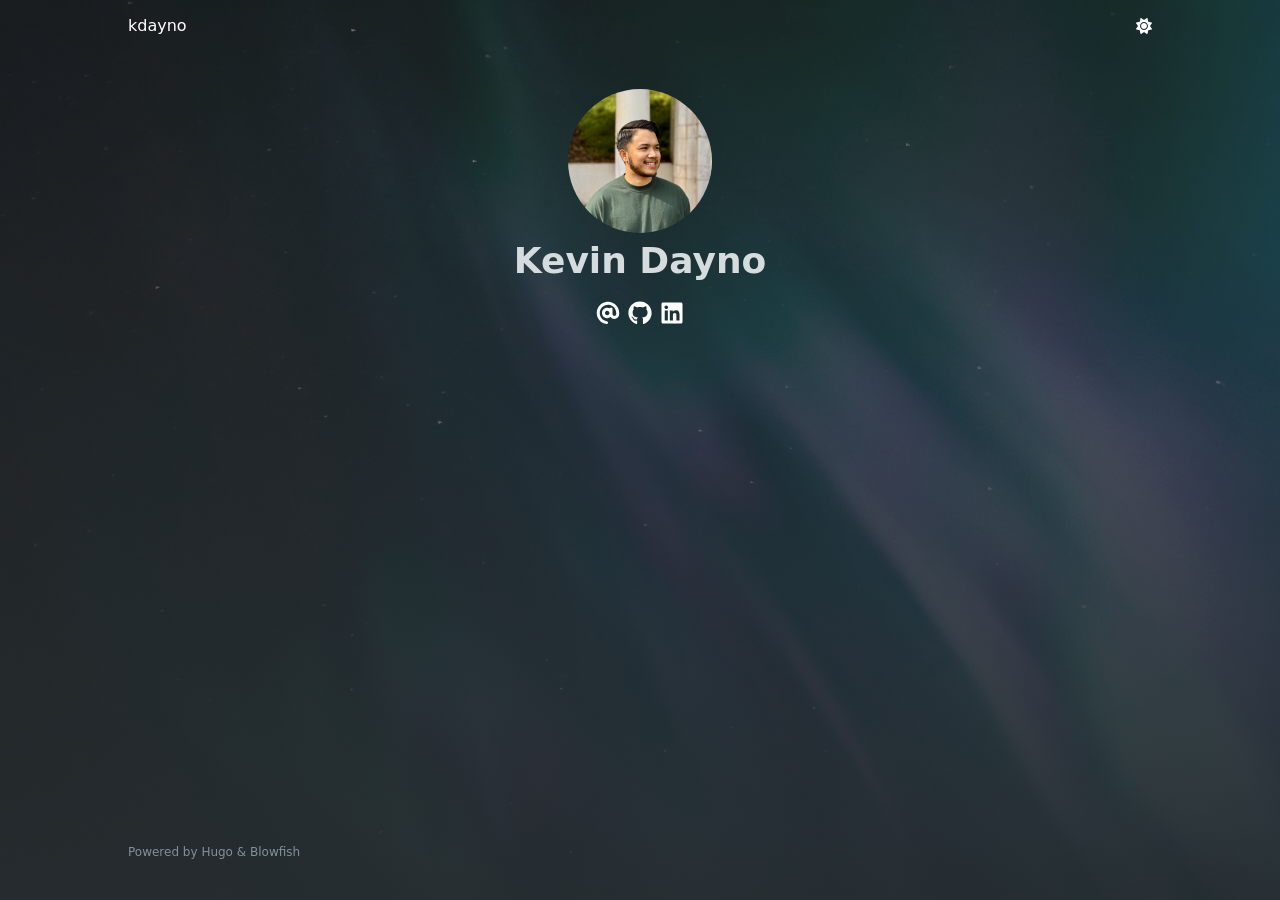
<file: index.html>
<!doctype html><html lang=en dir=ltr class=scroll-smooth data-default-appearance=dark data-auto-appearance=true><head><meta name=generator content="Hugo 0.163.3"><meta charset=utf-8><meta http-equiv=content-language content="en"><meta name=viewport content="width=device-width,initial-scale=1"><meta http-equiv=X-UA-Compatible content="ie=edge"><title>kdayno</title><meta name=title content="kdayno"><meta name=description content="Kevin Dayno Personal Website"><link rel=canonical href=https://kdayno.com/><link rel=alternate type=application/rss+xml href=/index.xml title=kdayno><link rel=alternate type=application/json href=/index.json title=kdayno><link type=text/css rel=stylesheet href=/css/main.bundle.min.2fd73404e363ac362f1f3d28c0da696bf8d9411f54709a9a55d8816efeaa9468c5d5eff997ad2a2edd613f16f4d0c40cbbe045ed72d00324d0f9133e04152b85.css integrity="sha512-L9c0BONjrDYvHz0owNppa/jZQR9UcJqaVdiBbv6qlGjF1e/5l60qLt1hPxb00MQMu+BF7XLQAyTQ+RM+BBUrhQ=="><script type=text/javascript src=/js/appearance.min.516a16745bea5a9bd011138d254cc0fd3973cd55ce6e15f3dec763e7c7c2c7448f8fe7b54cca811cb821b0c7e12cd161caace1dd794ac3d34d40937cbcc9ee12.js integrity="sha512-UWoWdFvqWpvQERONJUzA/TlzzVXObhXz3sdj58fCx0SPj+e1TMqBHLghsMfhLNFhyqzh3XlKw9NNQJN8vMnuEg=="></script><script defer type=text/javascript id=script-bundle src=/js/main.bundle.min.f4c22c5467aa03715b755bf98f91aaaf93363e11bac212a88b1e0416545b485e21b71cb888f231474efce6dfba36dab4e85ecadf71d9f01a15738fb634bf4331.js integrity="sha512-9MIsVGeqA3FbdVv5j5Gqr5M2PhG6whKoix4EFlRbSF4htxy4iPIxR0785t+6Ntq06F7K33HZ8BoVc4+2NL9DMQ==" data-copy=Copy data-copied=Copied></script><script src=/lib/zoom/zoom.min.f592a181a15d2a5b042daa7f746c3721acf9063f8b6acd175d989129865a37d400ae0e85b640f9ad42cd98d1f8ad30931718cf8811abdcc5fcb264400d1a2b0c.js integrity="sha512-9ZKhgaFdKlsELap/dGw3Iaz5Bj+Las0XXZiRKYZaN9QArg6FtkD5rULNmNH4rTCTFxjPiBGr3MX8smRADRorDA=="></script><link rel=apple-touch-icon sizes=180x180 href=/apple-touch-icon.png><link rel=icon type=image/png sizes=32x32 href=/favicon-32x32.png><link rel=icon type=image/png sizes=16x16 href=/favicon-16x16.png><link rel=manifest href=/site.webmanifest><meta property="og:url" content="https://kdayno.com/"><meta property="og:site_name" content="kdayno"><meta property="og:title" content="kdayno"><meta property="og:description" content="Kevin Dayno Personal Website"><meta property="og:locale" content="en"><meta property="og:type" content="website"><meta name=twitter:card content="summary"><meta name=twitter:title content="kdayno"><meta name=twitter:description content="Kevin Dayno Personal Website"><script type=application/ld+json>{"@context":"https://schema.org","@type":"WebSite","@id":"https:\/\/kdayno.com\/","name":"kdayno","description":"Kevin Dayno Personal Website","inLanguage":"en","url":"https:\/\/kdayno.com\/","publisher":{"@type":"Person","name":"Kevin Dayno"}}</script><meta name=author content="Kevin Dayno"><link href=https://github.com/kdayno rel=me><link href=http://www.linkedin.com/in/kdayno rel=me><script src=/lib/jquery/jquery.slim.min.b0dca576e87d7eaa5850ae4e61759c065786cdb6489d68fcc82240539eebd5da522bdb4fda085ffd245808c8fe2acb2516408eb774ef26b5f6015fc6737c0ea8.js integrity="sha512-sNylduh9fqpYUK5OYXWcBleGzbZInWj8yCJAU57r1dpSK9tP2ghf/SRYCMj+KsslFkCOt3TvJrX2AV/Gc3wOqA=="></script><meta name=theme-color></head><body class="flex flex-col h-screen px-6 m-auto text-lg leading-7 max-w-7xl bg-neutral text-neutral-900 dark:bg-neutral-800 dark:text-neutral sm:px-14 md:px-24 lg:px-32 scrollbar-thin scrollbar-track-neutral-200 scrollbar-thumb-neutral-400 dark:scrollbar-track-neutral-800 dark:scrollbar-thumb-neutral-600"><div id=the-top class="absolute flex self-center"><a class="px-3 py-1 text-sm -translate-y-8 rounded-b-lg bg-primary-200 focus:translate-y-0 dark:bg-neutral-600" href=#main-content><span class="font-bold text-primary-600 ltr:pr-2 rtl:pl-2 dark:text-primary-400">&darr;</span>Skip to main content</a></div><div class="main-menu flex items-center justify-between px-4 py-6 sm:px-6 md:justify-start gap-x-3 padding-main-menu"><div class="flex flex-1 items-center justify-between"><nav class="flex space-x-3"><a href=/ class="text-base font-medium text-gray-500 hover:text-gray-900">kdayno</a></nav><nav class="hidden md:flex items-center gap-x-5 md:ml-12 h-12"><div class="flex items-center"><button id=appearance-switcher aria-label="Dark mode switcher" type=button class="text-base hover:text-primary-600 dark:hover:text-primary-400"><div class="flex items-center justify-center dark:hidden"><span class="relative block icon"><svg viewBox="0 0 512 512"><path fill="currentColor" d="M32 256C32 132.2 132.3 32 255.8 32c11.36.0 29.7 1.668 40.9 3.746 9.616 1.777 11.75 14.63 3.279 19.44C245 86.5 211.2 144.6 211.2 207.8c0 109.7 99.71 193 208.3 172.3 9.561-1.805 16.28 9.324 10.11 16.95C387.9 448.6 324.8 480 255.8 480 132.1 480 32 379.6 32 256z"/></svg></span></div><div class="items-center justify-center hidden dark:flex"><span class="relative block icon"><svg viewBox="0 0 512 512"><path fill="currentColor" d="M256 159.1c-53.02.0-95.1 42.98-95.1 95.1s41.2 96.9 95.1 96.9 95.1-42.98 95.1-95.1S309 159.1 256 159.1zM509.3 347l-63.2-91.9 63.15-91.01c6.332-9.125 1.104-21.74-9.826-23.72l-109-19.7-19.7-109c-1.975-10.93-14.59-16.16-23.72-9.824L256 65.89 164.1 2.736c-9.125-6.332-21.74-1.107-23.72 9.824L121.6 121.6 12.56 141.3C1.633 143.2-3.596 155.9 2.736 164.1L65.89 256 2.74 347.01c-6.332 9.125-1.105 21.74 9.824 23.72l109 19.7 19.7 109c1.975 10.93 14.59 16.16 23.72 9.824L256 446.1l91.01 63.15c9.127 6.334 21.75 1.107 23.72-9.822l19.7-109 109-19.7C510.4 368.8 515.6 356.1 509.3 347zM256 383.1c-70.69.0-127.1-57.31-127.1-127.1.0-70.69 57.31-127.1 127.1-127.1S383.1 186.2 383.1 256c0 70.7-56.4 127.1-127.1 127.1z"/></svg></span></div></button></div></nav><div class="flex md:hidden items-center gap-x-5 md:ml-12 h-12"><span></span>
<button id=appearance-switcher-mobile aria-label="Dark mode switcher" type=button class="text-base hover:text-primary-600 dark:hover:text-primary-400 ltr:mr-1 rtl:ml-1"><div class="flex items-center justify-center dark:hidden"><span class="relative block icon"><svg viewBox="0 0 512 512"><path fill="currentColor" d="M32 256C32 132.2 132.3 32 255.8 32c11.36.0 29.7 1.668 40.9 3.746 9.616 1.777 11.75 14.63 3.279 19.44C245 86.5 211.2 144.6 211.2 207.8c0 109.7 99.71 193 208.3 172.3 9.561-1.805 16.28 9.324 10.11 16.95C387.9 448.6 324.8 480 255.8 480 132.1 480 32 379.6 32 256z"/></svg></span></div><div class="items-center justify-center hidden dark:flex"><span class="relative block icon"><svg viewBox="0 0 512 512"><path fill="currentColor" d="M256 159.1c-53.02.0-95.1 42.98-95.1 95.1s41.2 96.9 95.1 96.9 95.1-42.98 95.1-95.1S309 159.1 256 159.1zM509.3 347l-63.2-91.9 63.15-91.01c6.332-9.125 1.104-21.74-9.826-23.72l-109-19.7-19.7-109c-1.975-10.93-14.59-16.16-23.72-9.824L256 65.89 164.1 2.736c-9.125-6.332-21.74-1.107-23.72 9.824L121.6 121.6 12.56 141.3C1.633 143.2-3.596 155.9 2.736 164.1L65.89 256 2.74 347.01c-6.332 9.125-1.105 21.74 9.824 23.72l109 19.7 19.7 109c1.975 10.93 14.59 16.16 23.72 9.824L256 446.1l91.01 63.15c9.127 6.334 21.75 1.107 23.72-9.822l19.7-109 109-19.7C510.4 368.8 515.6 356.1 509.3 347zM256 383.1c-70.69.0-127.1-57.31-127.1-127.1.0-70.69 57.31-127.1 127.1-127.1S383.1 186.2 383.1 256c0 70.7-56.4 127.1-127.1 127.1z"/></svg></span></div></button></div></div><div class="-my-2 md:hidden"><label id=menu-button class=block></div></label></div></div><div class="relative flex flex-col grow"><main id=main-content class=grow><article class="max-w-full prose dark:prose-invert"><div class=relative><div class="absolute inset-x-0 bottom-0 h-1/2 bg-gray-100"></div><div class="mx-auto max-w-7xl p-0"><div class="relative sm:overflow-hidden"><div class="fixed inset-x-0 top-0 z-index-[-10]"><img class="w-full h-[1000px] object-cover m-0 nozoom margin-0" src=/northern-lights.webp role=presentation><div class="absolute inset-0 h-[1000px] bg-gradient-to-t from-neutral dark:from-neutral-800 to-transparent mix-blend-normal"></div><div class="opacity-60 absolute inset-0 h-[1000px] bg-gradient-to-t from-neutral dark:from-neutral-800 to-neutral-100 dark:to-neutral-800 mix-blend-normal"></div></div><div class="relative px-1 py-1 flex flex-col items-center justify-center text-center"><img class="mb-2 rounded-full h-36 w-36" width=144 height=144 alt="Kevin Dayno" src=/kev-headshot_hu_9836090ddacea5f6.jpeg><h1 class="mb-2 text-4xl font-extrabold text-neutral-800 dark:text-neutral-200">Kevin Dayno</h1><div class="mt-3 mb-10 text-2xl"><div class="flex flex-wrap"><a class="px-1 hover:text-primary-400 text-primary-800 dark:text-primary-200" href=mailto:kdayno.contact@gmail.com target=_blank aria-label=Email rel="me noopener noreferrer"><span class="relative block icon"><svg viewBox="0 0 512 512"><path fill="currentColor" d="M207.8 20.73c-93.45 18.32-168.7 93.66-187 187.1-27.64 140.9 68.65 266.2 199.1 285.1 19.01 2.888 36.17-12.26 36.17-31.49l1e-4-.6631c0-15.74-11.44-28.88-26.84-31.24-84.35-12.98-149.2-86.13-149.2-174.2.0-102.9 88.61-185.5 193.4-175.4 91.54 8.869 158.6 91.25 158.6 183.2v16.16c0 22.09-17.94 40.05-40 40.05s-40.01-17.96-40.01-40.05v-120.1c0-8.847-7.161-16.02-16.01-16.02l-31.98.0036c-7.299.0-13.2 4.992-15.12 11.68-24.85-12.15-54.24-16.38-86.06-5.106-38.75 13.73-68.12 48.91-73.72 89.64-9.483 69.01 43.81 128 110.9 128 26.44.0 50.43-9.544 69.59-24.88 24 31.3 65.23 48.69 109.4 37.49C465.2 369.3 496 324.1 495.1 277.2V256.3c0-149.2-133.9-265.632-287.3-235.57zM239.1 304.3c-26.47.0-48-21.56-48-48.05s21.53-48.05 48-48.05 48 21.56 48 48.05-20.6 48.05-48 48.05z"/></svg>
</span></a><a class="px-1 hover:text-primary-400 text-primary-800 dark:text-primary-200" href=https://github.com/kdayno target=_blank aria-label=Github rel="me noopener noreferrer"><span class="relative block icon"><svg viewBox="0 0 496 512"><path fill="currentColor" d="M165.9 397.4c0 2-2.3 3.6-5.2 3.6-3.3.3-5.6-1.3-5.6-3.6.0-2 2.3-3.6 5.2-3.6 3-.3 5.6 1.3 5.6 3.6zm-31.1-4.5c-.7 2 1.3 4.3 4.3 4.9 2.6 1 5.6.0 6.2-2s-1.3-4.3-4.3-5.2c-2.6-.7-5.5.3-6.2 2.3zm44.2-1.7c-2.9.7-4.9 2.6-4.6 4.9.3 2 2.9 3.3 5.9 2.6 2.9-.7 4.9-2.6 4.6-4.6-.3-1.9-3-3.2-5.9-2.9zM244.8 8C106.1 8 0 113.3.0 252c0 110.9 69.8 205.8 169.5 239.2 12.8 2.3 17.3-5.6 17.3-12.1.0-6.2-.3-40.4-.3-61.4.0.0-70 15-84.7-29.8.0.0-11.4-29.1-27.8-36.6.0.0-22.9-15.7 1.6-15.4.0.0 24.9 2 38.6 25.8 21.9 38.6 58.6 27.5 72.9 20.9 2.3-16 8.8-27.1 16-33.7-55.9-6.2-112.3-14.3-112.3-110.5.0-27.5 7.6-41.3 23.6-58.9-2.6-6.5-11.1-33.3 2.6-67.9 20.9-6.5 69 27 69 27 20-5.6 41.5-8.5 62.8-8.5s42.8 2.9 62.8 8.5c0 0 48.1-33.6 69-27 13.7 34.7 5.2 61.4 2.6 67.9 16 17.7 25.8 31.5 25.8 58.9.0 96.5-58.9 104.2-114.8 110.5 9.2 7.9 17 22.9 17 46.4.0 33.7-.3 75.4-.3 83.6.0 6.5 4.6 14.4 17.3 12.1C428.2 457.8 496 362.9 496 252 496 113.3 383.5 8 244.8 8zM97.2 352.9c-1.3 1-1 3.3.7 5.2 1.6 1.6 3.9 2.3 5.2 1 1.3-1 1-3.3-.7-5.2-1.6-1.6-3.9-2.3-5.2-1zm-10.8-8.1c-.7 1.3.3 2.9 2.3 3.9 1.6 1 3.6.7 4.3-.7.7-1.3-.3-2.9-2.3-3.9-2-.6-3.6-.3-4.3.7zm32.4 35.6c-1.6 1.3-1 4.3 1.3 6.2 2.3 2.3 5.2 2.6 6.5 1 1.3-1.3.7-4.3-1.3-6.2-2.2-2.3-5.2-2.6-6.5-1zm-11.4-14.7c-1.6 1-1.6 3.6.0 5.9 1.6 2.3 4.3 3.3 5.6 2.3 1.6-1.3 1.6-3.9.0-6.2-1.4-2.3-4-3.3-5.6-2z"/></svg>
</span></a><a class="px-1 hover:text-primary-400 text-primary-800 dark:text-primary-200" href=http://www.linkedin.com/in/kdayno target=_blank aria-label=Linkedin rel="me noopener noreferrer"><span class="relative block icon"><svg viewBox="0 0 448 512"><path fill="currentColor" d="M416 32H31.9C14.3 32 0 46.5.0 64.3v383.4C0 465.5 14.3 480 31.9 480H416c17.6.0 32-14.5 32-32.3V64.3c0-17.8-14.4-32.3-32-32.3zM135.4 416H69V202.2h66.5V416zm-33.2-243c-21.3.0-38.5-17.3-38.5-38.5S80.9 96 102.2 96c21.2.0 38.5 17.3 38.5 38.5.0 21.3-17.2 38.5-38.5 38.5zm282.1 243h-66.4V312c0-24.8-.5-56.7-34.5-56.7-34.6.0-39.9 27-39.9 54.9V416h-66.4V202.2h63.7v29.2h.9c8.9-16.8 30.6-34.5 62.9-34.5 67.2.0 79.7 44.3 79.7 101.9V416z"/></svg></span></a></div></div><section class="prose dark:prose-invert"></section></div></div></div></div></article><section></section></main><footer id=site-footer class="py-10 print:hidden"><div class="flex items-center justify-between"><p class="text-xs text-neutral-500 dark:text-neutral-400">Powered by <a class="hover:underline hover:decoration-primary-400 hover:text-primary-500" href=https://gohugo.io/ target=_blank rel="noopener noreferrer">Hugo</a> & <a class="hover:underline hover:decoration-primary-400 hover:text-primary-500" href=https://blowfish.page/ target=_blank rel="noopener noreferrer">Blowfish</a></p></div><script>mediumZoom(document.querySelectorAll("img:not(.nozoom)"),{margin:24,background:"rgba(0,0,0,0.5)",scrollOffset:0})</script><script type=text/javascript src=/js/process.min.ee03488f19c93c2efb199e2e3014ea5f3cb2ce7d45154adb3399a158cac27ca52831db249ede5bb602700ef87eb02434139de0858af1818ab0fb4182472204a4.js integrity="sha512-7gNIjxnJPC77GZ4uMBTqXzyyzn1FFUrbM5mhWMrCfKUoMdsknt5btgJwDvh+sCQ0E53ghYrxgYqw+0GCRyIEpA=="></script></footer></div></body></html>
</file>
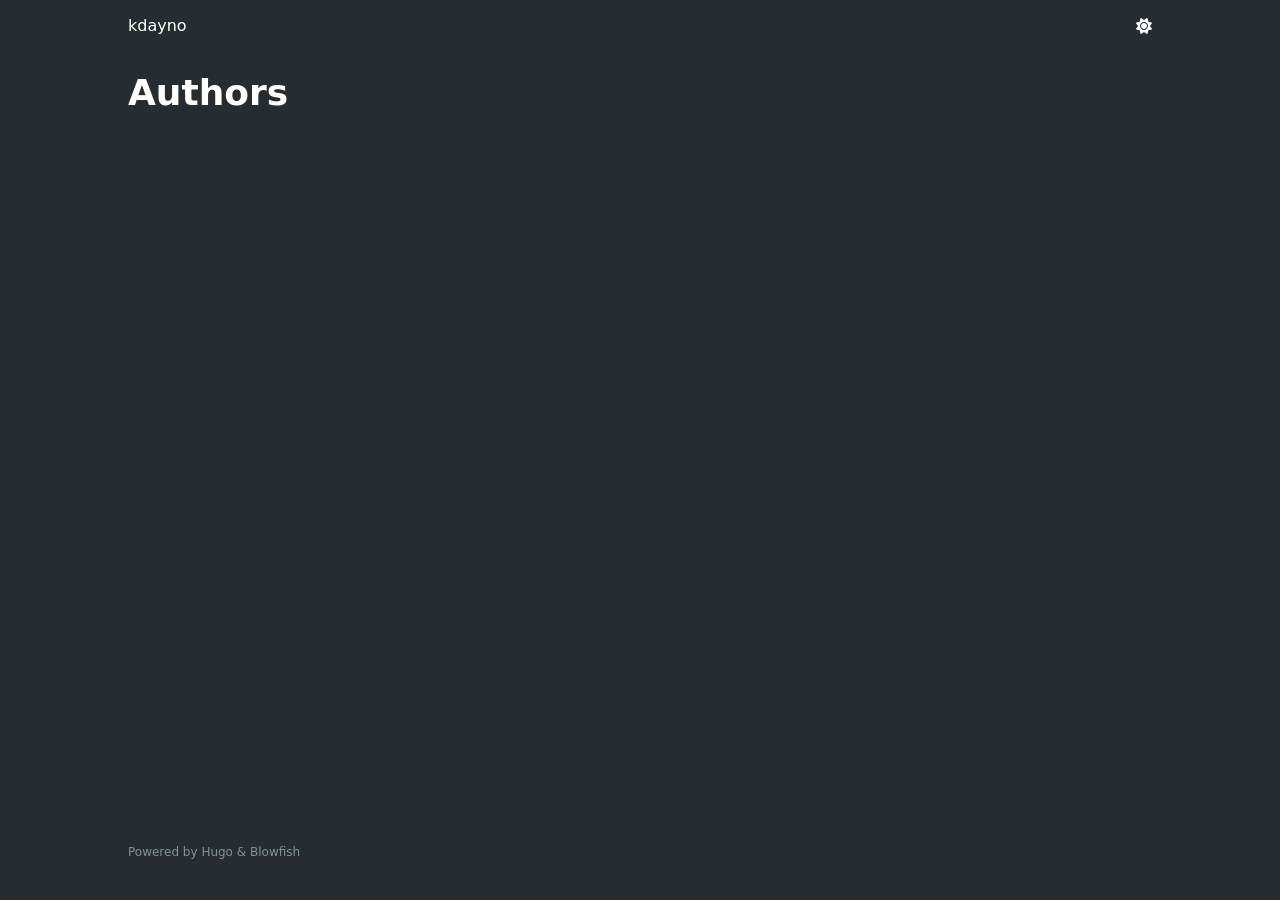
<file: authors/index.html>
<!doctype html><html lang=en dir=ltr class=scroll-smooth data-default-appearance=dark data-auto-appearance=true><head><meta charset=utf-8><meta http-equiv=content-language content="en"><meta name=viewport content="width=device-width,initial-scale=1"><meta http-equiv=X-UA-Compatible content="ie=edge"><title>Authors &#183; kdayno</title><meta name=title content="Authors &#183; kdayno"><meta name=description content="Kevin Dayno Personal Website"><link rel=canonical href=https://kdayno.com/authors/><link rel=alternate type=application/rss+xml href=/authors/index.xml title=kdayno><link type=text/css rel=stylesheet href=/css/main.bundle.min.2fd73404e363ac362f1f3d28c0da696bf8d9411f54709a9a55d8816efeaa9468c5d5eff997ad2a2edd613f16f4d0c40cbbe045ed72d00324d0f9133e04152b85.css integrity="sha512-L9c0BONjrDYvHz0owNppa/jZQR9UcJqaVdiBbv6qlGjF1e/5l60qLt1hPxb00MQMu+BF7XLQAyTQ+RM+BBUrhQ=="><script type=text/javascript src=/js/appearance.min.516a16745bea5a9bd011138d254cc0fd3973cd55ce6e15f3dec763e7c7c2c7448f8fe7b54cca811cb821b0c7e12cd161caace1dd794ac3d34d40937cbcc9ee12.js integrity="sha512-UWoWdFvqWpvQERONJUzA/TlzzVXObhXz3sdj58fCx0SPj+e1TMqBHLghsMfhLNFhyqzh3XlKw9NNQJN8vMnuEg=="></script><script defer type=text/javascript id=script-bundle src=/js/main.bundle.min.f4c22c5467aa03715b755bf98f91aaaf93363e11bac212a88b1e0416545b485e21b71cb888f231474efce6dfba36dab4e85ecadf71d9f01a15738fb634bf4331.js integrity="sha512-9MIsVGeqA3FbdVv5j5Gqr5M2PhG6whKoix4EFlRbSF4htxy4iPIxR0785t+6Ntq06F7K33HZ8BoVc4+2NL9DMQ==" data-copy=Copy data-copied=Copied></script><script src=/lib/zoom/zoom.min.f592a181a15d2a5b042daa7f746c3721acf9063f8b6acd175d989129865a37d400ae0e85b640f9ad42cd98d1f8ad30931718cf8811abdcc5fcb264400d1a2b0c.js integrity="sha512-9ZKhgaFdKlsELap/dGw3Iaz5Bj+Las0XXZiRKYZaN9QArg6FtkD5rULNmNH4rTCTFxjPiBGr3MX8smRADRorDA=="></script><link rel=apple-touch-icon sizes=180x180 href=/apple-touch-icon.png><link rel=icon type=image/png sizes=32x32 href=/favicon-32x32.png><link rel=icon type=image/png sizes=16x16 href=/favicon-16x16.png><link rel=manifest href=/site.webmanifest><meta property="og:url" content="https://kdayno.com/authors/"><meta property="og:site_name" content="kdayno"><meta property="og:title" content="Authors"><meta property="og:description" content="Kevin Dayno Personal Website"><meta property="og:locale" content="en"><meta property="og:type" content="website"><meta name=twitter:card content="summary"><meta name=twitter:title content="Authors"><meta name=twitter:description content="Kevin Dayno Personal Website"><meta name=author content="Kevin Dayno"><link href=https://github.com/kdayno rel=me><link href=http://www.linkedin.com/in/kdayno rel=me><script src=/lib/jquery/jquery.slim.min.b0dca576e87d7eaa5850ae4e61759c065786cdb6489d68fcc82240539eebd5da522bdb4fda085ffd245808c8fe2acb2516408eb774ef26b5f6015fc6737c0ea8.js integrity="sha512-sNylduh9fqpYUK5OYXWcBleGzbZInWj8yCJAU57r1dpSK9tP2ghf/SRYCMj+KsslFkCOt3TvJrX2AV/Gc3wOqA=="></script><meta name=theme-color></head><body class="flex flex-col h-screen px-6 m-auto text-lg leading-7 max-w-7xl bg-neutral text-neutral-900 dark:bg-neutral-800 dark:text-neutral sm:px-14 md:px-24 lg:px-32 scrollbar-thin scrollbar-track-neutral-200 scrollbar-thumb-neutral-400 dark:scrollbar-track-neutral-800 dark:scrollbar-thumb-neutral-600"><div id=the-top class="absolute flex self-center"><a class="px-3 py-1 text-sm -translate-y-8 rounded-b-lg bg-primary-200 focus:translate-y-0 dark:bg-neutral-600" href=#main-content><span class="font-bold text-primary-600 ltr:pr-2 rtl:pl-2 dark:text-primary-400">&darr;</span>Skip to main content</a></div><div class="main-menu flex items-center justify-between px-4 py-6 sm:px-6 md:justify-start gap-x-3 padding-main-menu"><div class="flex flex-1 items-center justify-between"><nav class="flex space-x-3"><a href=/ class="text-base font-medium text-gray-500 hover:text-gray-900">kdayno</a></nav><nav class="hidden md:flex items-center gap-x-5 md:ml-12 h-12"><div class="flex items-center"><button id=appearance-switcher aria-label="Dark mode switcher" type=button class="text-base hover:text-primary-600 dark:hover:text-primary-400"><div class="flex items-center justify-center dark:hidden"><span class="relative block icon"><svg viewBox="0 0 512 512"><path fill="currentColor" d="M32 256C32 132.2 132.3 32 255.8 32c11.36.0 29.7 1.668 40.9 3.746 9.616 1.777 11.75 14.63 3.279 19.44C245 86.5 211.2 144.6 211.2 207.8c0 109.7 99.71 193 208.3 172.3 9.561-1.805 16.28 9.324 10.11 16.95C387.9 448.6 324.8 480 255.8 480 132.1 480 32 379.6 32 256z"/></svg></span></div><div class="items-center justify-center hidden dark:flex"><span class="relative block icon"><svg viewBox="0 0 512 512"><path fill="currentColor" d="M256 159.1c-53.02.0-95.1 42.98-95.1 95.1s41.2 96.9 95.1 96.9 95.1-42.98 95.1-95.1S309 159.1 256 159.1zM509.3 347l-63.2-91.9 63.15-91.01c6.332-9.125 1.104-21.74-9.826-23.72l-109-19.7-19.7-109c-1.975-10.93-14.59-16.16-23.72-9.824L256 65.89 164.1 2.736c-9.125-6.332-21.74-1.107-23.72 9.824L121.6 121.6 12.56 141.3C1.633 143.2-3.596 155.9 2.736 164.1L65.89 256 2.74 347.01c-6.332 9.125-1.105 21.74 9.824 23.72l109 19.7 19.7 109c1.975 10.93 14.59 16.16 23.72 9.824L256 446.1l91.01 63.15c9.127 6.334 21.75 1.107 23.72-9.822l19.7-109 109-19.7C510.4 368.8 515.6 356.1 509.3 347zM256 383.1c-70.69.0-127.1-57.31-127.1-127.1.0-70.69 57.31-127.1 127.1-127.1S383.1 186.2 383.1 256c0 70.7-56.4 127.1-127.1 127.1z"/></svg></span></div></button></div></nav><div class="flex md:hidden items-center gap-x-5 md:ml-12 h-12"><span></span>
<button id=appearance-switcher-mobile aria-label="Dark mode switcher" type=button class="text-base hover:text-primary-600 dark:hover:text-primary-400 ltr:mr-1 rtl:ml-1"><div class="flex items-center justify-center dark:hidden"><span class="relative block icon"><svg viewBox="0 0 512 512"><path fill="currentColor" d="M32 256C32 132.2 132.3 32 255.8 32c11.36.0 29.7 1.668 40.9 3.746 9.616 1.777 11.75 14.63 3.279 19.44C245 86.5 211.2 144.6 211.2 207.8c0 109.7 99.71 193 208.3 172.3 9.561-1.805 16.28 9.324 10.11 16.95C387.9 448.6 324.8 480 255.8 480 132.1 480 32 379.6 32 256z"/></svg></span></div><div class="items-center justify-center hidden dark:flex"><span class="relative block icon"><svg viewBox="0 0 512 512"><path fill="currentColor" d="M256 159.1c-53.02.0-95.1 42.98-95.1 95.1s41.2 96.9 95.1 96.9 95.1-42.98 95.1-95.1S309 159.1 256 159.1zM509.3 347l-63.2-91.9 63.15-91.01c6.332-9.125 1.104-21.74-9.826-23.72l-109-19.7-19.7-109c-1.975-10.93-14.59-16.16-23.72-9.824L256 65.89 164.1 2.736c-9.125-6.332-21.74-1.107-23.72 9.824L121.6 121.6 12.56 141.3C1.633 143.2-3.596 155.9 2.736 164.1L65.89 256 2.74 347.01c-6.332 9.125-1.105 21.74 9.824 23.72l109 19.7 19.7 109c1.975 10.93 14.59 16.16 23.72 9.824L256 446.1l91.01 63.15c9.127 6.334 21.75 1.107 23.72-9.822l19.7-109 109-19.7C510.4 368.8 515.6 356.1 509.3 347zM256 383.1c-70.69.0-127.1-57.31-127.1-127.1.0-70.69 57.31-127.1 127.1-127.1S383.1 186.2 383.1 256c0 70.7-56.4 127.1-127.1 127.1z"/></svg></span></div></button></div></div><div class="-my-2 md:hidden"><label id=menu-button class=block></div></label></div></div><div class="relative flex flex-col grow"><main id=main-content class=grow><header><h1 class="mt-5 text-4xl font-extrabold text-neutral-900 dark:text-neutral">Authors</h1><div class="mt-1 mb-2 text-base text-neutral-500 dark:text-neutral-400 print:hidden"><div class="flex flex-row flex-wrap items-center"></div></div></header><section class="flex flex-wrap max-w-prose -mx-2 overflow-hidden"></section></main><footer id=site-footer class="py-10 print:hidden"><div class="flex items-center justify-between"><p class="text-xs text-neutral-500 dark:text-neutral-400">Powered by <a class="hover:underline hover:decoration-primary-400 hover:text-primary-500" href=https://gohugo.io/ target=_blank rel="noopener noreferrer">Hugo</a> & <a class="hover:underline hover:decoration-primary-400 hover:text-primary-500" href=https://blowfish.page/ target=_blank rel="noopener noreferrer">Blowfish</a></p></div><script>mediumZoom(document.querySelectorAll("img:not(.nozoom)"),{margin:24,background:"rgba(0,0,0,0.5)",scrollOffset:0})</script><script type=text/javascript src=/js/process.min.ee03488f19c93c2efb199e2e3014ea5f3cb2ce7d45154adb3399a158cac27ca52831db249ede5bb602700ef87eb02434139de0858af1818ab0fb4182472204a4.js integrity="sha512-7gNIjxnJPC77GZ4uMBTqXzyyzn1FFUrbM5mhWMrCfKUoMdsknt5btgJwDvh+sCQ0E53ghYrxgYqw+0GCRyIEpA=="></script></footer></div></body></html>
</file>
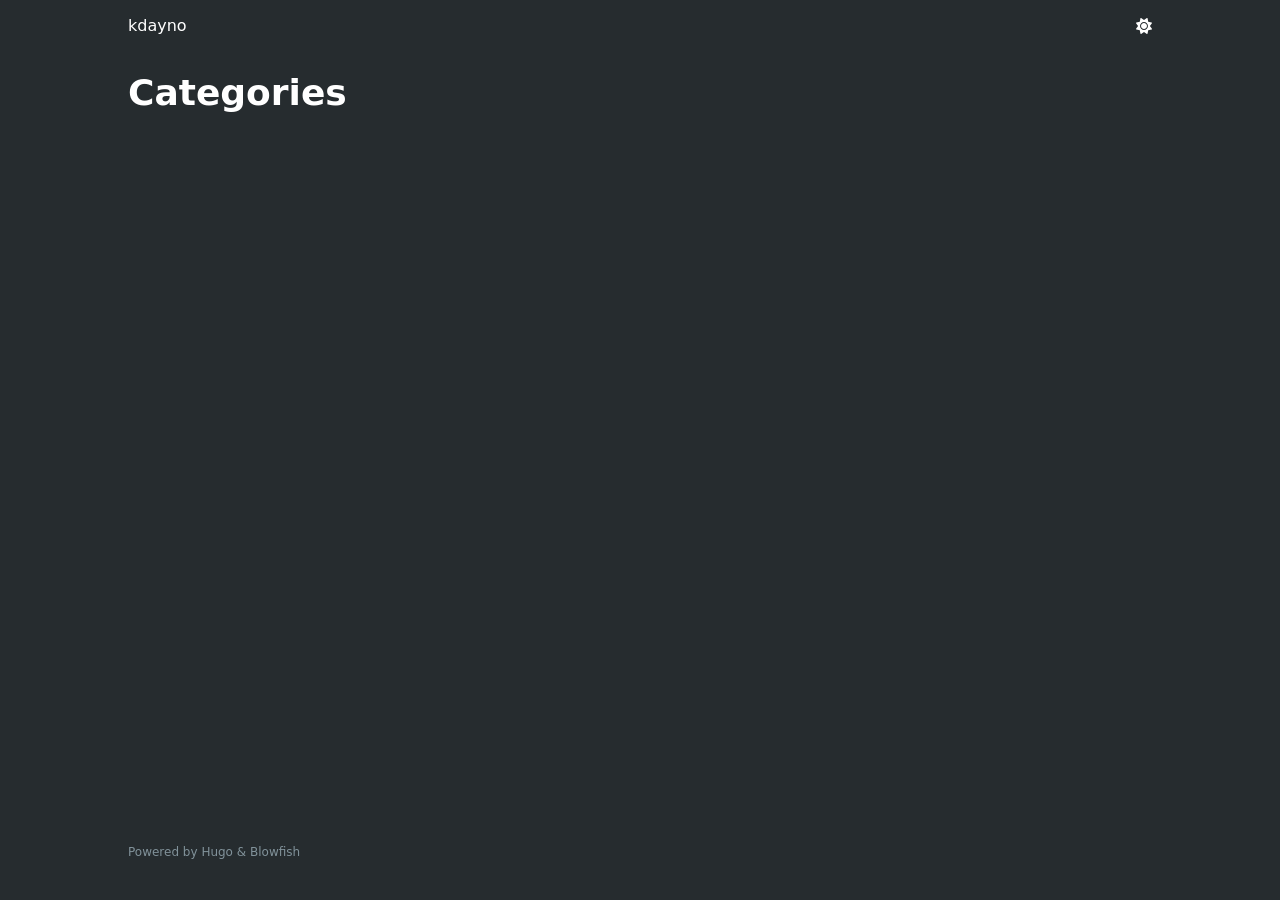
<file: categories/index.html>
<!doctype html><html lang=en dir=ltr class=scroll-smooth data-default-appearance=dark data-auto-appearance=true><head><meta charset=utf-8><meta http-equiv=content-language content="en"><meta name=viewport content="width=device-width,initial-scale=1"><meta http-equiv=X-UA-Compatible content="ie=edge"><title>Categories &#183; kdayno</title><meta name=title content="Categories &#183; kdayno"><meta name=description content="Kevin Dayno Personal Website"><link rel=canonical href=https://kdayno.com/categories/><link rel=alternate type=application/rss+xml href=/categories/index.xml title=kdayno><link type=text/css rel=stylesheet href=/css/main.bundle.min.2fd73404e363ac362f1f3d28c0da696bf8d9411f54709a9a55d8816efeaa9468c5d5eff997ad2a2edd613f16f4d0c40cbbe045ed72d00324d0f9133e04152b85.css integrity="sha512-L9c0BONjrDYvHz0owNppa/jZQR9UcJqaVdiBbv6qlGjF1e/5l60qLt1hPxb00MQMu+BF7XLQAyTQ+RM+BBUrhQ=="><script type=text/javascript src=/js/appearance.min.516a16745bea5a9bd011138d254cc0fd3973cd55ce6e15f3dec763e7c7c2c7448f8fe7b54cca811cb821b0c7e12cd161caace1dd794ac3d34d40937cbcc9ee12.js integrity="sha512-UWoWdFvqWpvQERONJUzA/TlzzVXObhXz3sdj58fCx0SPj+e1TMqBHLghsMfhLNFhyqzh3XlKw9NNQJN8vMnuEg=="></script><script defer type=text/javascript id=script-bundle src=/js/main.bundle.min.f4c22c5467aa03715b755bf98f91aaaf93363e11bac212a88b1e0416545b485e21b71cb888f231474efce6dfba36dab4e85ecadf71d9f01a15738fb634bf4331.js integrity="sha512-9MIsVGeqA3FbdVv5j5Gqr5M2PhG6whKoix4EFlRbSF4htxy4iPIxR0785t+6Ntq06F7K33HZ8BoVc4+2NL9DMQ==" data-copy=Copy data-copied=Copied></script><script src=/lib/zoom/zoom.min.f592a181a15d2a5b042daa7f746c3721acf9063f8b6acd175d989129865a37d400ae0e85b640f9ad42cd98d1f8ad30931718cf8811abdcc5fcb264400d1a2b0c.js integrity="sha512-9ZKhgaFdKlsELap/dGw3Iaz5Bj+Las0XXZiRKYZaN9QArg6FtkD5rULNmNH4rTCTFxjPiBGr3MX8smRADRorDA=="></script><link rel=apple-touch-icon sizes=180x180 href=/apple-touch-icon.png><link rel=icon type=image/png sizes=32x32 href=/favicon-32x32.png><link rel=icon type=image/png sizes=16x16 href=/favicon-16x16.png><link rel=manifest href=/site.webmanifest><meta property="og:url" content="https://kdayno.com/categories/"><meta property="og:site_name" content="kdayno"><meta property="og:title" content="Categories"><meta property="og:description" content="Kevin Dayno Personal Website"><meta property="og:locale" content="en"><meta property="og:type" content="website"><meta name=twitter:card content="summary"><meta name=twitter:title content="Categories"><meta name=twitter:description content="Kevin Dayno Personal Website"><meta name=author content="Kevin Dayno"><link href=https://github.com/kdayno rel=me><link href=http://www.linkedin.com/in/kdayno rel=me><script src=/lib/jquery/jquery.slim.min.b0dca576e87d7eaa5850ae4e61759c065786cdb6489d68fcc82240539eebd5da522bdb4fda085ffd245808c8fe2acb2516408eb774ef26b5f6015fc6737c0ea8.js integrity="sha512-sNylduh9fqpYUK5OYXWcBleGzbZInWj8yCJAU57r1dpSK9tP2ghf/SRYCMj+KsslFkCOt3TvJrX2AV/Gc3wOqA=="></script><meta name=theme-color></head><body class="flex flex-col h-screen px-6 m-auto text-lg leading-7 max-w-7xl bg-neutral text-neutral-900 dark:bg-neutral-800 dark:text-neutral sm:px-14 md:px-24 lg:px-32 scrollbar-thin scrollbar-track-neutral-200 scrollbar-thumb-neutral-400 dark:scrollbar-track-neutral-800 dark:scrollbar-thumb-neutral-600"><div id=the-top class="absolute flex self-center"><a class="px-3 py-1 text-sm -translate-y-8 rounded-b-lg bg-primary-200 focus:translate-y-0 dark:bg-neutral-600" href=#main-content><span class="font-bold text-primary-600 ltr:pr-2 rtl:pl-2 dark:text-primary-400">&darr;</span>Skip to main content</a></div><div class="main-menu flex items-center justify-between px-4 py-6 sm:px-6 md:justify-start gap-x-3 padding-main-menu"><div class="flex flex-1 items-center justify-between"><nav class="flex space-x-3"><a href=/ class="text-base font-medium text-gray-500 hover:text-gray-900">kdayno</a></nav><nav class="hidden md:flex items-center gap-x-5 md:ml-12 h-12"><div class="flex items-center"><button id=appearance-switcher aria-label="Dark mode switcher" type=button class="text-base hover:text-primary-600 dark:hover:text-primary-400"><div class="flex items-center justify-center dark:hidden"><span class="relative block icon"><svg viewBox="0 0 512 512"><path fill="currentColor" d="M32 256C32 132.2 132.3 32 255.8 32c11.36.0 29.7 1.668 40.9 3.746 9.616 1.777 11.75 14.63 3.279 19.44C245 86.5 211.2 144.6 211.2 207.8c0 109.7 99.71 193 208.3 172.3 9.561-1.805 16.28 9.324 10.11 16.95C387.9 448.6 324.8 480 255.8 480 132.1 480 32 379.6 32 256z"/></svg></span></div><div class="items-center justify-center hidden dark:flex"><span class="relative block icon"><svg viewBox="0 0 512 512"><path fill="currentColor" d="M256 159.1c-53.02.0-95.1 42.98-95.1 95.1s41.2 96.9 95.1 96.9 95.1-42.98 95.1-95.1S309 159.1 256 159.1zM509.3 347l-63.2-91.9 63.15-91.01c6.332-9.125 1.104-21.74-9.826-23.72l-109-19.7-19.7-109c-1.975-10.93-14.59-16.16-23.72-9.824L256 65.89 164.1 2.736c-9.125-6.332-21.74-1.107-23.72 9.824L121.6 121.6 12.56 141.3C1.633 143.2-3.596 155.9 2.736 164.1L65.89 256 2.74 347.01c-6.332 9.125-1.105 21.74 9.824 23.72l109 19.7 19.7 109c1.975 10.93 14.59 16.16 23.72 9.824L256 446.1l91.01 63.15c9.127 6.334 21.75 1.107 23.72-9.822l19.7-109 109-19.7C510.4 368.8 515.6 356.1 509.3 347zM256 383.1c-70.69.0-127.1-57.31-127.1-127.1.0-70.69 57.31-127.1 127.1-127.1S383.1 186.2 383.1 256c0 70.7-56.4 127.1-127.1 127.1z"/></svg></span></div></button></div></nav><div class="flex md:hidden items-center gap-x-5 md:ml-12 h-12"><span></span>
<button id=appearance-switcher-mobile aria-label="Dark mode switcher" type=button class="text-base hover:text-primary-600 dark:hover:text-primary-400 ltr:mr-1 rtl:ml-1"><div class="flex items-center justify-center dark:hidden"><span class="relative block icon"><svg viewBox="0 0 512 512"><path fill="currentColor" d="M32 256C32 132.2 132.3 32 255.8 32c11.36.0 29.7 1.668 40.9 3.746 9.616 1.777 11.75 14.63 3.279 19.44C245 86.5 211.2 144.6 211.2 207.8c0 109.7 99.71 193 208.3 172.3 9.561-1.805 16.28 9.324 10.11 16.95C387.9 448.6 324.8 480 255.8 480 132.1 480 32 379.6 32 256z"/></svg></span></div><div class="items-center justify-center hidden dark:flex"><span class="relative block icon"><svg viewBox="0 0 512 512"><path fill="currentColor" d="M256 159.1c-53.02.0-95.1 42.98-95.1 95.1s41.2 96.9 95.1 96.9 95.1-42.98 95.1-95.1S309 159.1 256 159.1zM509.3 347l-63.2-91.9 63.15-91.01c6.332-9.125 1.104-21.74-9.826-23.72l-109-19.7-19.7-109c-1.975-10.93-14.59-16.16-23.72-9.824L256 65.89 164.1 2.736c-9.125-6.332-21.74-1.107-23.72 9.824L121.6 121.6 12.56 141.3C1.633 143.2-3.596 155.9 2.736 164.1L65.89 256 2.74 347.01c-6.332 9.125-1.105 21.74 9.824 23.72l109 19.7 19.7 109c1.975 10.93 14.59 16.16 23.72 9.824L256 446.1l91.01 63.15c9.127 6.334 21.75 1.107 23.72-9.822l19.7-109 109-19.7C510.4 368.8 515.6 356.1 509.3 347zM256 383.1c-70.69.0-127.1-57.31-127.1-127.1.0-70.69 57.31-127.1 127.1-127.1S383.1 186.2 383.1 256c0 70.7-56.4 127.1-127.1 127.1z"/></svg></span></div></button></div></div><div class="-my-2 md:hidden"><label id=menu-button class=block></div></label></div></div><div class="relative flex flex-col grow"><main id=main-content class=grow><header><h1 class="mt-5 text-4xl font-extrabold text-neutral-900 dark:text-neutral">Categories</h1><div class="mt-1 mb-2 text-base text-neutral-500 dark:text-neutral-400 print:hidden"><div class="flex flex-row flex-wrap items-center"></div></div></header><section class="flex flex-wrap max-w-prose -mx-2 overflow-hidden"></section></main><footer id=site-footer class="py-10 print:hidden"><div class="flex items-center justify-between"><p class="text-xs text-neutral-500 dark:text-neutral-400">Powered by <a class="hover:underline hover:decoration-primary-400 hover:text-primary-500" href=https://gohugo.io/ target=_blank rel="noopener noreferrer">Hugo</a> & <a class="hover:underline hover:decoration-primary-400 hover:text-primary-500" href=https://blowfish.page/ target=_blank rel="noopener noreferrer">Blowfish</a></p></div><script>mediumZoom(document.querySelectorAll("img:not(.nozoom)"),{margin:24,background:"rgba(0,0,0,0.5)",scrollOffset:0})</script><script type=text/javascript src=/js/process.min.ee03488f19c93c2efb199e2e3014ea5f3cb2ce7d45154adb3399a158cac27ca52831db249ede5bb602700ef87eb02434139de0858af1818ab0fb4182472204a4.js integrity="sha512-7gNIjxnJPC77GZ4uMBTqXzyyzn1FFUrbM5mhWMrCfKUoMdsknt5btgJwDvh+sCQ0E53ghYrxgYqw+0GCRyIEpA=="></script></footer></div></body></html>
</file>
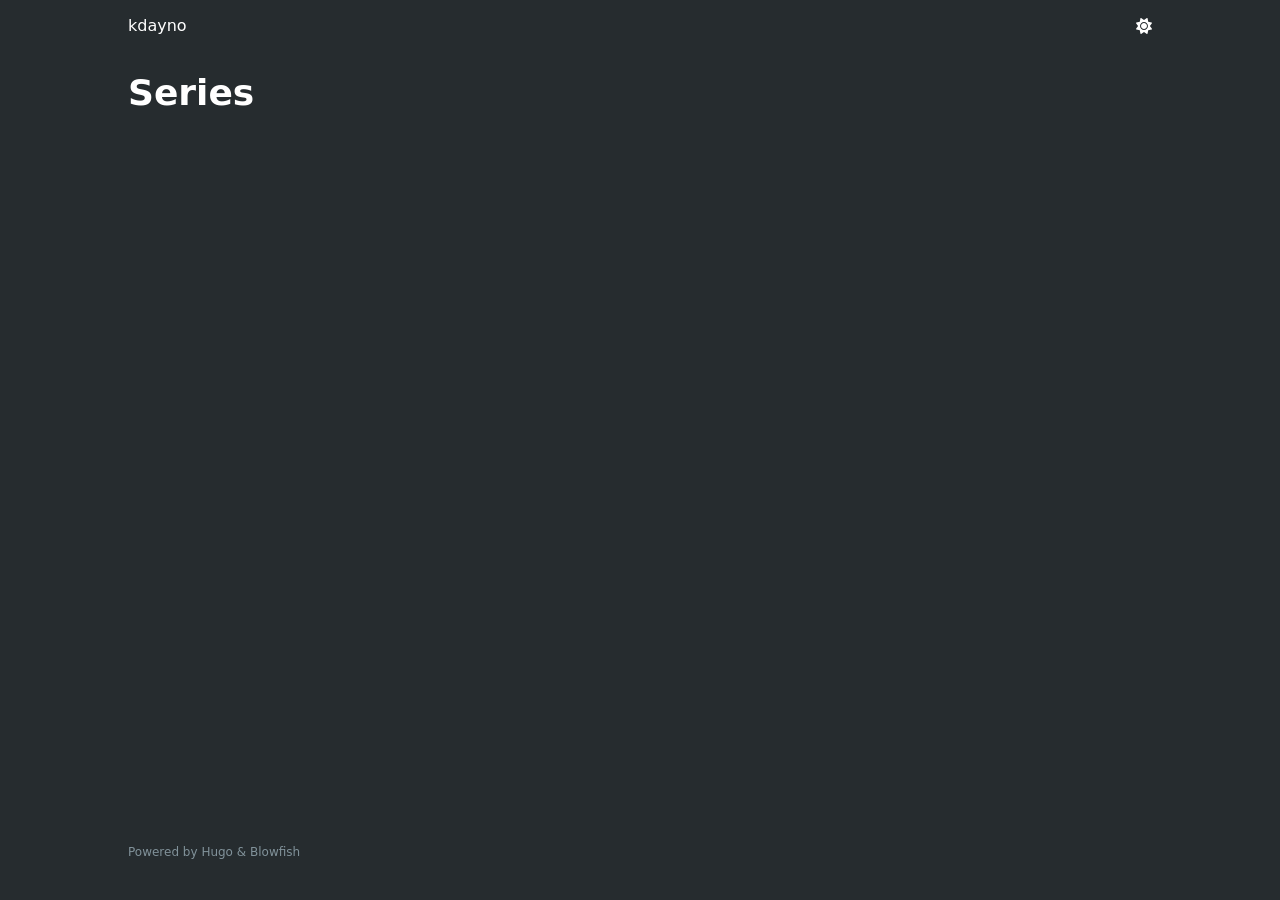
<file: series/index.html>
<!doctype html><html lang=en dir=ltr class=scroll-smooth data-default-appearance=dark data-auto-appearance=true><head><meta charset=utf-8><meta http-equiv=content-language content="en"><meta name=viewport content="width=device-width,initial-scale=1"><meta http-equiv=X-UA-Compatible content="ie=edge"><title>Series &#183; kdayno</title><meta name=title content="Series &#183; kdayno"><meta name=description content="Kevin Dayno Personal Website"><link rel=canonical href=https://kdayno.com/series/><link rel=alternate type=application/rss+xml href=/series/index.xml title=kdayno><link type=text/css rel=stylesheet href=/css/main.bundle.min.2fd73404e363ac362f1f3d28c0da696bf8d9411f54709a9a55d8816efeaa9468c5d5eff997ad2a2edd613f16f4d0c40cbbe045ed72d00324d0f9133e04152b85.css integrity="sha512-L9c0BONjrDYvHz0owNppa/jZQR9UcJqaVdiBbv6qlGjF1e/5l60qLt1hPxb00MQMu+BF7XLQAyTQ+RM+BBUrhQ=="><script type=text/javascript src=/js/appearance.min.516a16745bea5a9bd011138d254cc0fd3973cd55ce6e15f3dec763e7c7c2c7448f8fe7b54cca811cb821b0c7e12cd161caace1dd794ac3d34d40937cbcc9ee12.js integrity="sha512-UWoWdFvqWpvQERONJUzA/TlzzVXObhXz3sdj58fCx0SPj+e1TMqBHLghsMfhLNFhyqzh3XlKw9NNQJN8vMnuEg=="></script><script defer type=text/javascript id=script-bundle src=/js/main.bundle.min.f4c22c5467aa03715b755bf98f91aaaf93363e11bac212a88b1e0416545b485e21b71cb888f231474efce6dfba36dab4e85ecadf71d9f01a15738fb634bf4331.js integrity="sha512-9MIsVGeqA3FbdVv5j5Gqr5M2PhG6whKoix4EFlRbSF4htxy4iPIxR0785t+6Ntq06F7K33HZ8BoVc4+2NL9DMQ==" data-copy=Copy data-copied=Copied></script><script src=/lib/zoom/zoom.min.f592a181a15d2a5b042daa7f746c3721acf9063f8b6acd175d989129865a37d400ae0e85b640f9ad42cd98d1f8ad30931718cf8811abdcc5fcb264400d1a2b0c.js integrity="sha512-9ZKhgaFdKlsELap/dGw3Iaz5Bj+Las0XXZiRKYZaN9QArg6FtkD5rULNmNH4rTCTFxjPiBGr3MX8smRADRorDA=="></script><link rel=apple-touch-icon sizes=180x180 href=/apple-touch-icon.png><link rel=icon type=image/png sizes=32x32 href=/favicon-32x32.png><link rel=icon type=image/png sizes=16x16 href=/favicon-16x16.png><link rel=manifest href=/site.webmanifest><meta property="og:url" content="https://kdayno.com/series/"><meta property="og:site_name" content="kdayno"><meta property="og:title" content="Series"><meta property="og:description" content="Kevin Dayno Personal Website"><meta property="og:locale" content="en"><meta property="og:type" content="website"><meta name=twitter:card content="summary"><meta name=twitter:title content="Series"><meta name=twitter:description content="Kevin Dayno Personal Website"><meta name=author content="Kevin Dayno"><link href=https://github.com/kdayno rel=me><link href=http://www.linkedin.com/in/kdayno rel=me><script src=/lib/jquery/jquery.slim.min.b0dca576e87d7eaa5850ae4e61759c065786cdb6489d68fcc82240539eebd5da522bdb4fda085ffd245808c8fe2acb2516408eb774ef26b5f6015fc6737c0ea8.js integrity="sha512-sNylduh9fqpYUK5OYXWcBleGzbZInWj8yCJAU57r1dpSK9tP2ghf/SRYCMj+KsslFkCOt3TvJrX2AV/Gc3wOqA=="></script><meta name=theme-color></head><body class="flex flex-col h-screen px-6 m-auto text-lg leading-7 max-w-7xl bg-neutral text-neutral-900 dark:bg-neutral-800 dark:text-neutral sm:px-14 md:px-24 lg:px-32 scrollbar-thin scrollbar-track-neutral-200 scrollbar-thumb-neutral-400 dark:scrollbar-track-neutral-800 dark:scrollbar-thumb-neutral-600"><div id=the-top class="absolute flex self-center"><a class="px-3 py-1 text-sm -translate-y-8 rounded-b-lg bg-primary-200 focus:translate-y-0 dark:bg-neutral-600" href=#main-content><span class="font-bold text-primary-600 ltr:pr-2 rtl:pl-2 dark:text-primary-400">&darr;</span>Skip to main content</a></div><div class="main-menu flex items-center justify-between px-4 py-6 sm:px-6 md:justify-start gap-x-3 padding-main-menu"><div class="flex flex-1 items-center justify-between"><nav class="flex space-x-3"><a href=/ class="text-base font-medium text-gray-500 hover:text-gray-900">kdayno</a></nav><nav class="hidden md:flex items-center gap-x-5 md:ml-12 h-12"><div class="flex items-center"><button id=appearance-switcher aria-label="Dark mode switcher" type=button class="text-base hover:text-primary-600 dark:hover:text-primary-400"><div class="flex items-center justify-center dark:hidden"><span class="relative block icon"><svg viewBox="0 0 512 512"><path fill="currentColor" d="M32 256C32 132.2 132.3 32 255.8 32c11.36.0 29.7 1.668 40.9 3.746 9.616 1.777 11.75 14.63 3.279 19.44C245 86.5 211.2 144.6 211.2 207.8c0 109.7 99.71 193 208.3 172.3 9.561-1.805 16.28 9.324 10.11 16.95C387.9 448.6 324.8 480 255.8 480 132.1 480 32 379.6 32 256z"/></svg></span></div><div class="items-center justify-center hidden dark:flex"><span class="relative block icon"><svg viewBox="0 0 512 512"><path fill="currentColor" d="M256 159.1c-53.02.0-95.1 42.98-95.1 95.1s41.2 96.9 95.1 96.9 95.1-42.98 95.1-95.1S309 159.1 256 159.1zM509.3 347l-63.2-91.9 63.15-91.01c6.332-9.125 1.104-21.74-9.826-23.72l-109-19.7-19.7-109c-1.975-10.93-14.59-16.16-23.72-9.824L256 65.89 164.1 2.736c-9.125-6.332-21.74-1.107-23.72 9.824L121.6 121.6 12.56 141.3C1.633 143.2-3.596 155.9 2.736 164.1L65.89 256 2.74 347.01c-6.332 9.125-1.105 21.74 9.824 23.72l109 19.7 19.7 109c1.975 10.93 14.59 16.16 23.72 9.824L256 446.1l91.01 63.15c9.127 6.334 21.75 1.107 23.72-9.822l19.7-109 109-19.7C510.4 368.8 515.6 356.1 509.3 347zM256 383.1c-70.69.0-127.1-57.31-127.1-127.1.0-70.69 57.31-127.1 127.1-127.1S383.1 186.2 383.1 256c0 70.7-56.4 127.1-127.1 127.1z"/></svg></span></div></button></div></nav><div class="flex md:hidden items-center gap-x-5 md:ml-12 h-12"><span></span>
<button id=appearance-switcher-mobile aria-label="Dark mode switcher" type=button class="text-base hover:text-primary-600 dark:hover:text-primary-400 ltr:mr-1 rtl:ml-1"><div class="flex items-center justify-center dark:hidden"><span class="relative block icon"><svg viewBox="0 0 512 512"><path fill="currentColor" d="M32 256C32 132.2 132.3 32 255.8 32c11.36.0 29.7 1.668 40.9 3.746 9.616 1.777 11.75 14.63 3.279 19.44C245 86.5 211.2 144.6 211.2 207.8c0 109.7 99.71 193 208.3 172.3 9.561-1.805 16.28 9.324 10.11 16.95C387.9 448.6 324.8 480 255.8 480 132.1 480 32 379.6 32 256z"/></svg></span></div><div class="items-center justify-center hidden dark:flex"><span class="relative block icon"><svg viewBox="0 0 512 512"><path fill="currentColor" d="M256 159.1c-53.02.0-95.1 42.98-95.1 95.1s41.2 96.9 95.1 96.9 95.1-42.98 95.1-95.1S309 159.1 256 159.1zM509.3 347l-63.2-91.9 63.15-91.01c6.332-9.125 1.104-21.74-9.826-23.72l-109-19.7-19.7-109c-1.975-10.93-14.59-16.16-23.72-9.824L256 65.89 164.1 2.736c-9.125-6.332-21.74-1.107-23.72 9.824L121.6 121.6 12.56 141.3C1.633 143.2-3.596 155.9 2.736 164.1L65.89 256 2.74 347.01c-6.332 9.125-1.105 21.74 9.824 23.72l109 19.7 19.7 109c1.975 10.93 14.59 16.16 23.72 9.824L256 446.1l91.01 63.15c9.127 6.334 21.75 1.107 23.72-9.822l19.7-109 109-19.7C510.4 368.8 515.6 356.1 509.3 347zM256 383.1c-70.69.0-127.1-57.31-127.1-127.1.0-70.69 57.31-127.1 127.1-127.1S383.1 186.2 383.1 256c0 70.7-56.4 127.1-127.1 127.1z"/></svg></span></div></button></div></div><div class="-my-2 md:hidden"><label id=menu-button class=block></div></label></div></div><div class="relative flex flex-col grow"><main id=main-content class=grow><header><h1 class="mt-5 text-4xl font-extrabold text-neutral-900 dark:text-neutral">Series</h1><div class="mt-1 mb-2 text-base text-neutral-500 dark:text-neutral-400 print:hidden"><div class="flex flex-row flex-wrap items-center"></div></div></header><section class="flex flex-wrap max-w-prose -mx-2 overflow-hidden"></section></main><footer id=site-footer class="py-10 print:hidden"><div class="flex items-center justify-between"><p class="text-xs text-neutral-500 dark:text-neutral-400">Powered by <a class="hover:underline hover:decoration-primary-400 hover:text-primary-500" href=https://gohugo.io/ target=_blank rel="noopener noreferrer">Hugo</a> & <a class="hover:underline hover:decoration-primary-400 hover:text-primary-500" href=https://blowfish.page/ target=_blank rel="noopener noreferrer">Blowfish</a></p></div><script>mediumZoom(document.querySelectorAll("img:not(.nozoom)"),{margin:24,background:"rgba(0,0,0,0.5)",scrollOffset:0})</script><script type=text/javascript src=/js/process.min.ee03488f19c93c2efb199e2e3014ea5f3cb2ce7d45154adb3399a158cac27ca52831db249ede5bb602700ef87eb02434139de0858af1818ab0fb4182472204a4.js integrity="sha512-7gNIjxnJPC77GZ4uMBTqXzyyzn1FFUrbM5mhWMrCfKUoMdsknt5btgJwDvh+sCQ0E53ghYrxgYqw+0GCRyIEpA=="></script></footer></div></body></html>
</file>
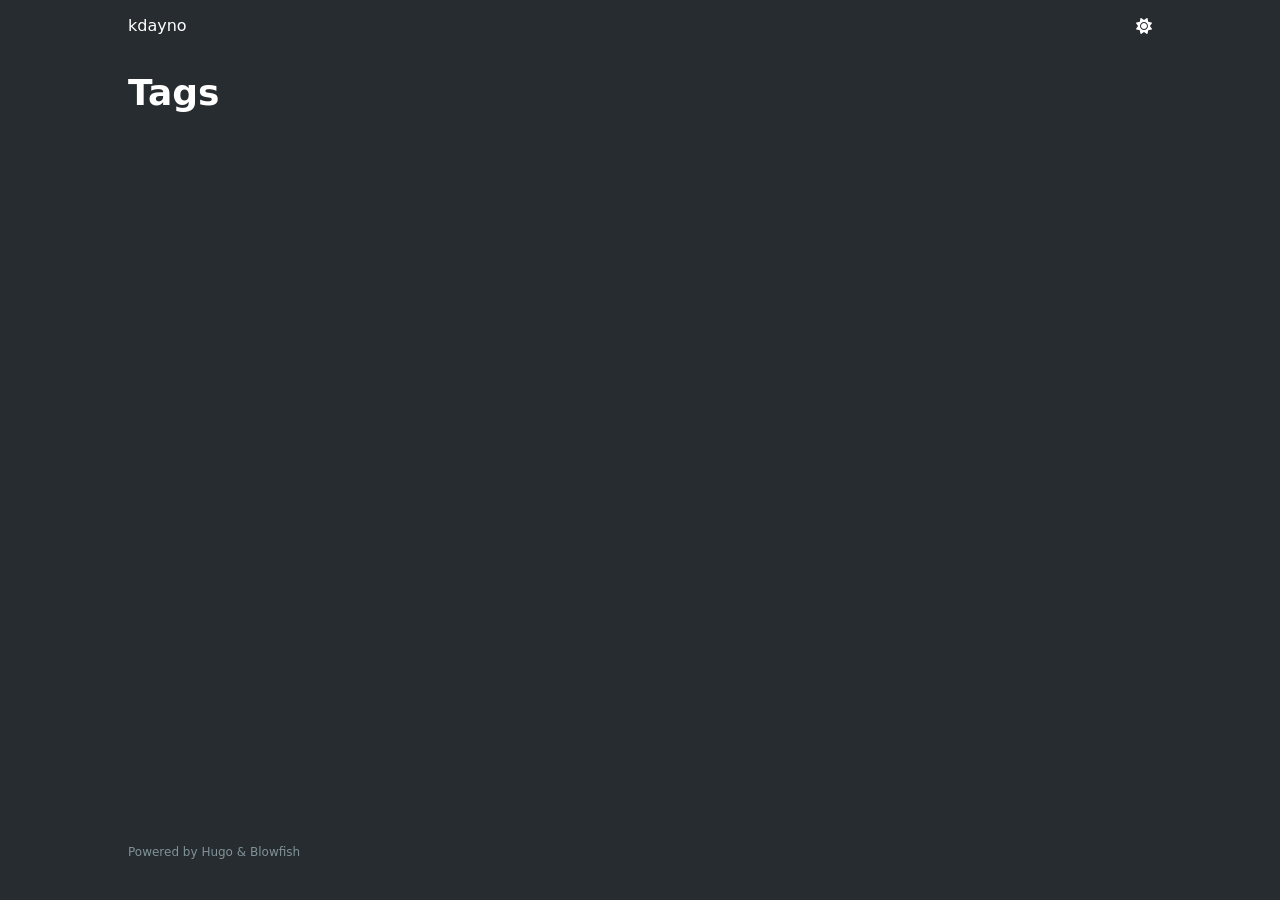
<file: tags/index.html>
<!doctype html><html lang=en dir=ltr class=scroll-smooth data-default-appearance=dark data-auto-appearance=true><head><meta charset=utf-8><meta http-equiv=content-language content="en"><meta name=viewport content="width=device-width,initial-scale=1"><meta http-equiv=X-UA-Compatible content="ie=edge"><title>Tags &#183; kdayno</title><meta name=title content="Tags &#183; kdayno"><meta name=description content="Kevin Dayno Personal Website"><link rel=canonical href=https://kdayno.com/tags/><link rel=alternate type=application/rss+xml href=/tags/index.xml title=kdayno><link type=text/css rel=stylesheet href=/css/main.bundle.min.2fd73404e363ac362f1f3d28c0da696bf8d9411f54709a9a55d8816efeaa9468c5d5eff997ad2a2edd613f16f4d0c40cbbe045ed72d00324d0f9133e04152b85.css integrity="sha512-L9c0BONjrDYvHz0owNppa/jZQR9UcJqaVdiBbv6qlGjF1e/5l60qLt1hPxb00MQMu+BF7XLQAyTQ+RM+BBUrhQ=="><script type=text/javascript src=/js/appearance.min.516a16745bea5a9bd011138d254cc0fd3973cd55ce6e15f3dec763e7c7c2c7448f8fe7b54cca811cb821b0c7e12cd161caace1dd794ac3d34d40937cbcc9ee12.js integrity="sha512-UWoWdFvqWpvQERONJUzA/TlzzVXObhXz3sdj58fCx0SPj+e1TMqBHLghsMfhLNFhyqzh3XlKw9NNQJN8vMnuEg=="></script><script defer type=text/javascript id=script-bundle src=/js/main.bundle.min.f4c22c5467aa03715b755bf98f91aaaf93363e11bac212a88b1e0416545b485e21b71cb888f231474efce6dfba36dab4e85ecadf71d9f01a15738fb634bf4331.js integrity="sha512-9MIsVGeqA3FbdVv5j5Gqr5M2PhG6whKoix4EFlRbSF4htxy4iPIxR0785t+6Ntq06F7K33HZ8BoVc4+2NL9DMQ==" data-copy=Copy data-copied=Copied></script><script src=/lib/zoom/zoom.min.f592a181a15d2a5b042daa7f746c3721acf9063f8b6acd175d989129865a37d400ae0e85b640f9ad42cd98d1f8ad30931718cf8811abdcc5fcb264400d1a2b0c.js integrity="sha512-9ZKhgaFdKlsELap/dGw3Iaz5Bj+Las0XXZiRKYZaN9QArg6FtkD5rULNmNH4rTCTFxjPiBGr3MX8smRADRorDA=="></script><link rel=apple-touch-icon sizes=180x180 href=/apple-touch-icon.png><link rel=icon type=image/png sizes=32x32 href=/favicon-32x32.png><link rel=icon type=image/png sizes=16x16 href=/favicon-16x16.png><link rel=manifest href=/site.webmanifest><meta property="og:url" content="https://kdayno.com/tags/"><meta property="og:site_name" content="kdayno"><meta property="og:title" content="Tags"><meta property="og:description" content="Kevin Dayno Personal Website"><meta property="og:locale" content="en"><meta property="og:type" content="website"><meta name=twitter:card content="summary"><meta name=twitter:title content="Tags"><meta name=twitter:description content="Kevin Dayno Personal Website"><meta name=author content="Kevin Dayno"><link href=https://github.com/kdayno rel=me><link href=http://www.linkedin.com/in/kdayno rel=me><script src=/lib/jquery/jquery.slim.min.b0dca576e87d7eaa5850ae4e61759c065786cdb6489d68fcc82240539eebd5da522bdb4fda085ffd245808c8fe2acb2516408eb774ef26b5f6015fc6737c0ea8.js integrity="sha512-sNylduh9fqpYUK5OYXWcBleGzbZInWj8yCJAU57r1dpSK9tP2ghf/SRYCMj+KsslFkCOt3TvJrX2AV/Gc3wOqA=="></script><meta name=theme-color></head><body class="flex flex-col h-screen px-6 m-auto text-lg leading-7 max-w-7xl bg-neutral text-neutral-900 dark:bg-neutral-800 dark:text-neutral sm:px-14 md:px-24 lg:px-32 scrollbar-thin scrollbar-track-neutral-200 scrollbar-thumb-neutral-400 dark:scrollbar-track-neutral-800 dark:scrollbar-thumb-neutral-600"><div id=the-top class="absolute flex self-center"><a class="px-3 py-1 text-sm -translate-y-8 rounded-b-lg bg-primary-200 focus:translate-y-0 dark:bg-neutral-600" href=#main-content><span class="font-bold text-primary-600 ltr:pr-2 rtl:pl-2 dark:text-primary-400">&darr;</span>Skip to main content</a></div><div class="main-menu flex items-center justify-between px-4 py-6 sm:px-6 md:justify-start gap-x-3 padding-main-menu"><div class="flex flex-1 items-center justify-between"><nav class="flex space-x-3"><a href=/ class="text-base font-medium text-gray-500 hover:text-gray-900">kdayno</a></nav><nav class="hidden md:flex items-center gap-x-5 md:ml-12 h-12"><div class="flex items-center"><button id=appearance-switcher aria-label="Dark mode switcher" type=button class="text-base hover:text-primary-600 dark:hover:text-primary-400"><div class="flex items-center justify-center dark:hidden"><span class="relative block icon"><svg viewBox="0 0 512 512"><path fill="currentColor" d="M32 256C32 132.2 132.3 32 255.8 32c11.36.0 29.7 1.668 40.9 3.746 9.616 1.777 11.75 14.63 3.279 19.44C245 86.5 211.2 144.6 211.2 207.8c0 109.7 99.71 193 208.3 172.3 9.561-1.805 16.28 9.324 10.11 16.95C387.9 448.6 324.8 480 255.8 480 132.1 480 32 379.6 32 256z"/></svg></span></div><div class="items-center justify-center hidden dark:flex"><span class="relative block icon"><svg viewBox="0 0 512 512"><path fill="currentColor" d="M256 159.1c-53.02.0-95.1 42.98-95.1 95.1s41.2 96.9 95.1 96.9 95.1-42.98 95.1-95.1S309 159.1 256 159.1zM509.3 347l-63.2-91.9 63.15-91.01c6.332-9.125 1.104-21.74-9.826-23.72l-109-19.7-19.7-109c-1.975-10.93-14.59-16.16-23.72-9.824L256 65.89 164.1 2.736c-9.125-6.332-21.74-1.107-23.72 9.824L121.6 121.6 12.56 141.3C1.633 143.2-3.596 155.9 2.736 164.1L65.89 256 2.74 347.01c-6.332 9.125-1.105 21.74 9.824 23.72l109 19.7 19.7 109c1.975 10.93 14.59 16.16 23.72 9.824L256 446.1l91.01 63.15c9.127 6.334 21.75 1.107 23.72-9.822l19.7-109 109-19.7C510.4 368.8 515.6 356.1 509.3 347zM256 383.1c-70.69.0-127.1-57.31-127.1-127.1.0-70.69 57.31-127.1 127.1-127.1S383.1 186.2 383.1 256c0 70.7-56.4 127.1-127.1 127.1z"/></svg></span></div></button></div></nav><div class="flex md:hidden items-center gap-x-5 md:ml-12 h-12"><span></span>
<button id=appearance-switcher-mobile aria-label="Dark mode switcher" type=button class="text-base hover:text-primary-600 dark:hover:text-primary-400 ltr:mr-1 rtl:ml-1"><div class="flex items-center justify-center dark:hidden"><span class="relative block icon"><svg viewBox="0 0 512 512"><path fill="currentColor" d="M32 256C32 132.2 132.3 32 255.8 32c11.36.0 29.7 1.668 40.9 3.746 9.616 1.777 11.75 14.63 3.279 19.44C245 86.5 211.2 144.6 211.2 207.8c0 109.7 99.71 193 208.3 172.3 9.561-1.805 16.28 9.324 10.11 16.95C387.9 448.6 324.8 480 255.8 480 132.1 480 32 379.6 32 256z"/></svg></span></div><div class="items-center justify-center hidden dark:flex"><span class="relative block icon"><svg viewBox="0 0 512 512"><path fill="currentColor" d="M256 159.1c-53.02.0-95.1 42.98-95.1 95.1s41.2 96.9 95.1 96.9 95.1-42.98 95.1-95.1S309 159.1 256 159.1zM509.3 347l-63.2-91.9 63.15-91.01c6.332-9.125 1.104-21.74-9.826-23.72l-109-19.7-19.7-109c-1.975-10.93-14.59-16.16-23.72-9.824L256 65.89 164.1 2.736c-9.125-6.332-21.74-1.107-23.72 9.824L121.6 121.6 12.56 141.3C1.633 143.2-3.596 155.9 2.736 164.1L65.89 256 2.74 347.01c-6.332 9.125-1.105 21.74 9.824 23.72l109 19.7 19.7 109c1.975 10.93 14.59 16.16 23.72 9.824L256 446.1l91.01 63.15c9.127 6.334 21.75 1.107 23.72-9.822l19.7-109 109-19.7C510.4 368.8 515.6 356.1 509.3 347zM256 383.1c-70.69.0-127.1-57.31-127.1-127.1.0-70.69 57.31-127.1 127.1-127.1S383.1 186.2 383.1 256c0 70.7-56.4 127.1-127.1 127.1z"/></svg></span></div></button></div></div><div class="-my-2 md:hidden"><label id=menu-button class=block></div></label></div></div><div class="relative flex flex-col grow"><main id=main-content class=grow><header><h1 class="mt-5 text-4xl font-extrabold text-neutral-900 dark:text-neutral">Tags</h1><div class="mt-1 mb-2 text-base text-neutral-500 dark:text-neutral-400 print:hidden"><div class="flex flex-row flex-wrap items-center"></div></div></header><section class="flex flex-wrap max-w-prose -mx-2 overflow-hidden"></section></main><footer id=site-footer class="py-10 print:hidden"><div class="flex items-center justify-between"><p class="text-xs text-neutral-500 dark:text-neutral-400">Powered by <a class="hover:underline hover:decoration-primary-400 hover:text-primary-500" href=https://gohugo.io/ target=_blank rel="noopener noreferrer">Hugo</a> & <a class="hover:underline hover:decoration-primary-400 hover:text-primary-500" href=https://blowfish.page/ target=_blank rel="noopener noreferrer">Blowfish</a></p></div><script>mediumZoom(document.querySelectorAll("img:not(.nozoom)"),{margin:24,background:"rgba(0,0,0,0.5)",scrollOffset:0})</script><script type=text/javascript src=/js/process.min.ee03488f19c93c2efb199e2e3014ea5f3cb2ce7d45154adb3399a158cac27ca52831db249ede5bb602700ef87eb02434139de0858af1818ab0fb4182472204a4.js integrity="sha512-7gNIjxnJPC77GZ4uMBTqXzyyzn1FFUrbM5mhWMrCfKUoMdsknt5btgJwDvh+sCQ0E53ghYrxgYqw+0GCRyIEpA=="></script></footer></div></body></html>
</file>
